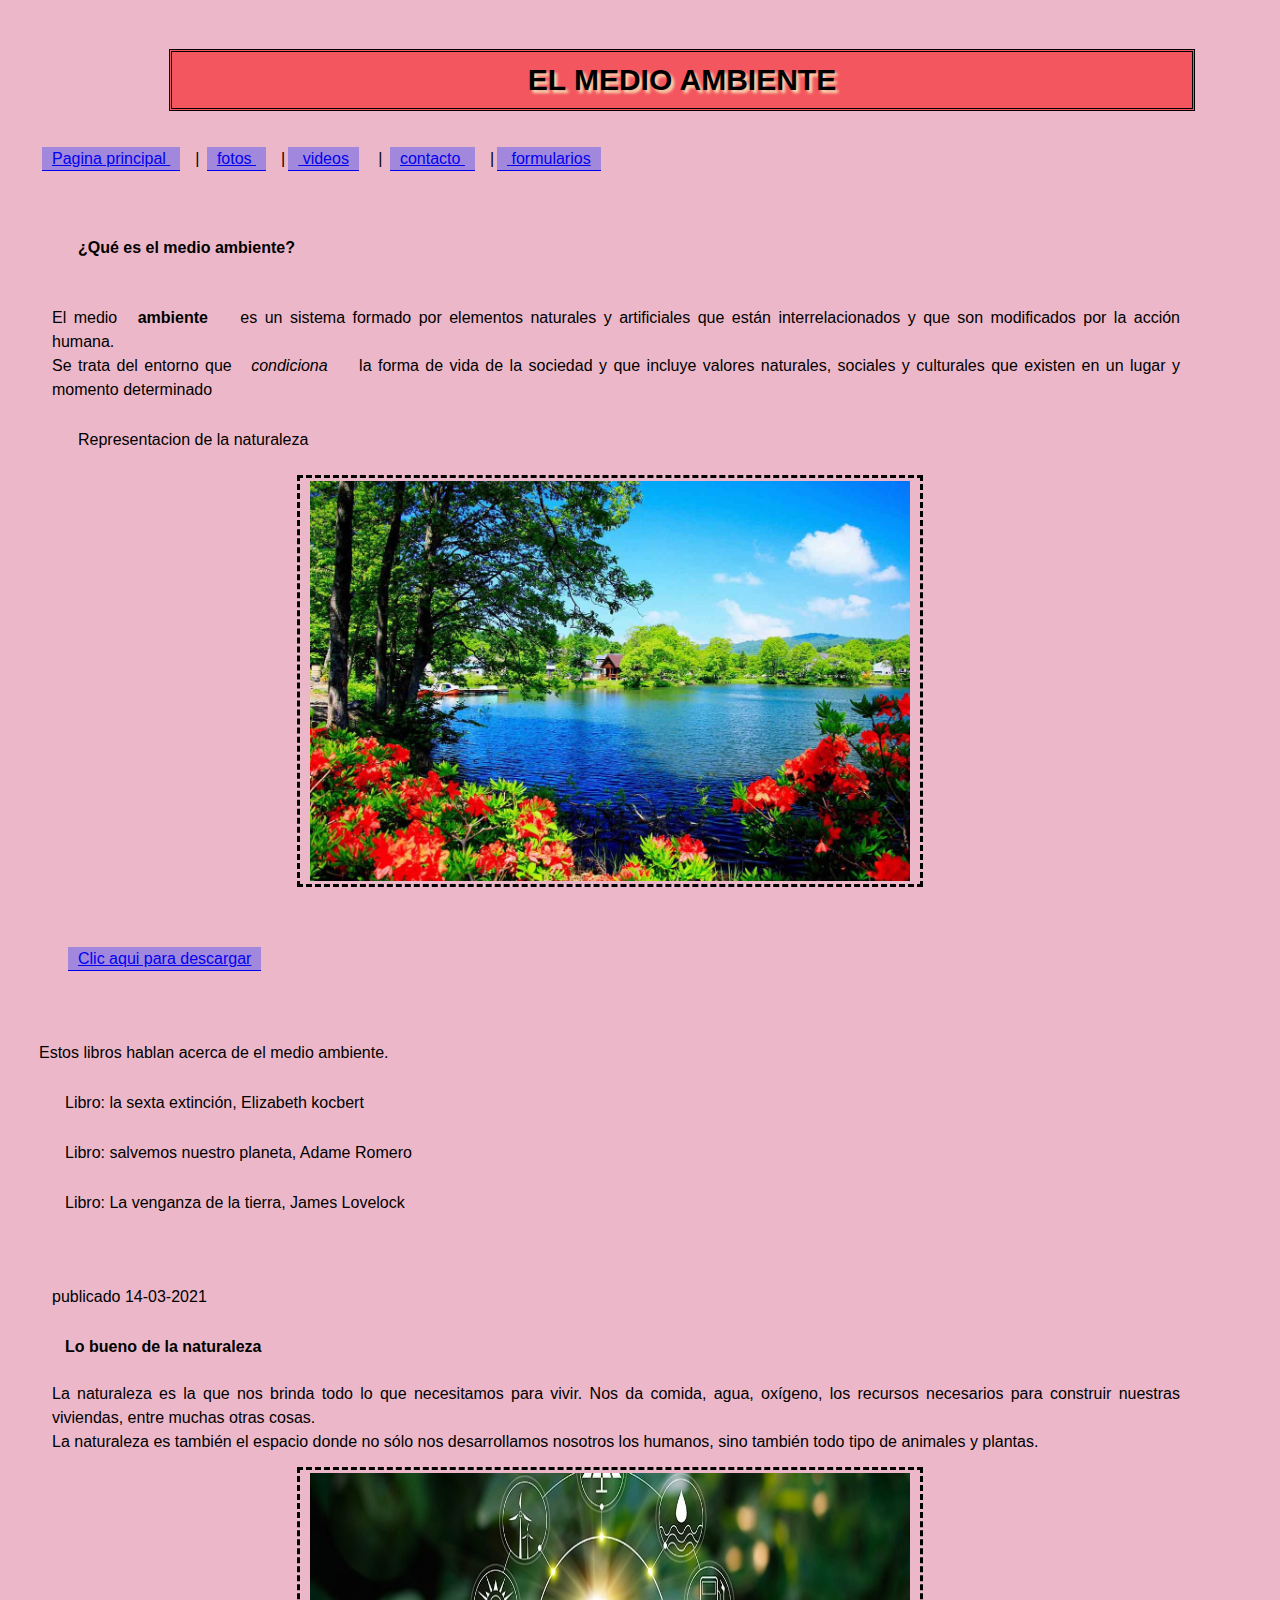
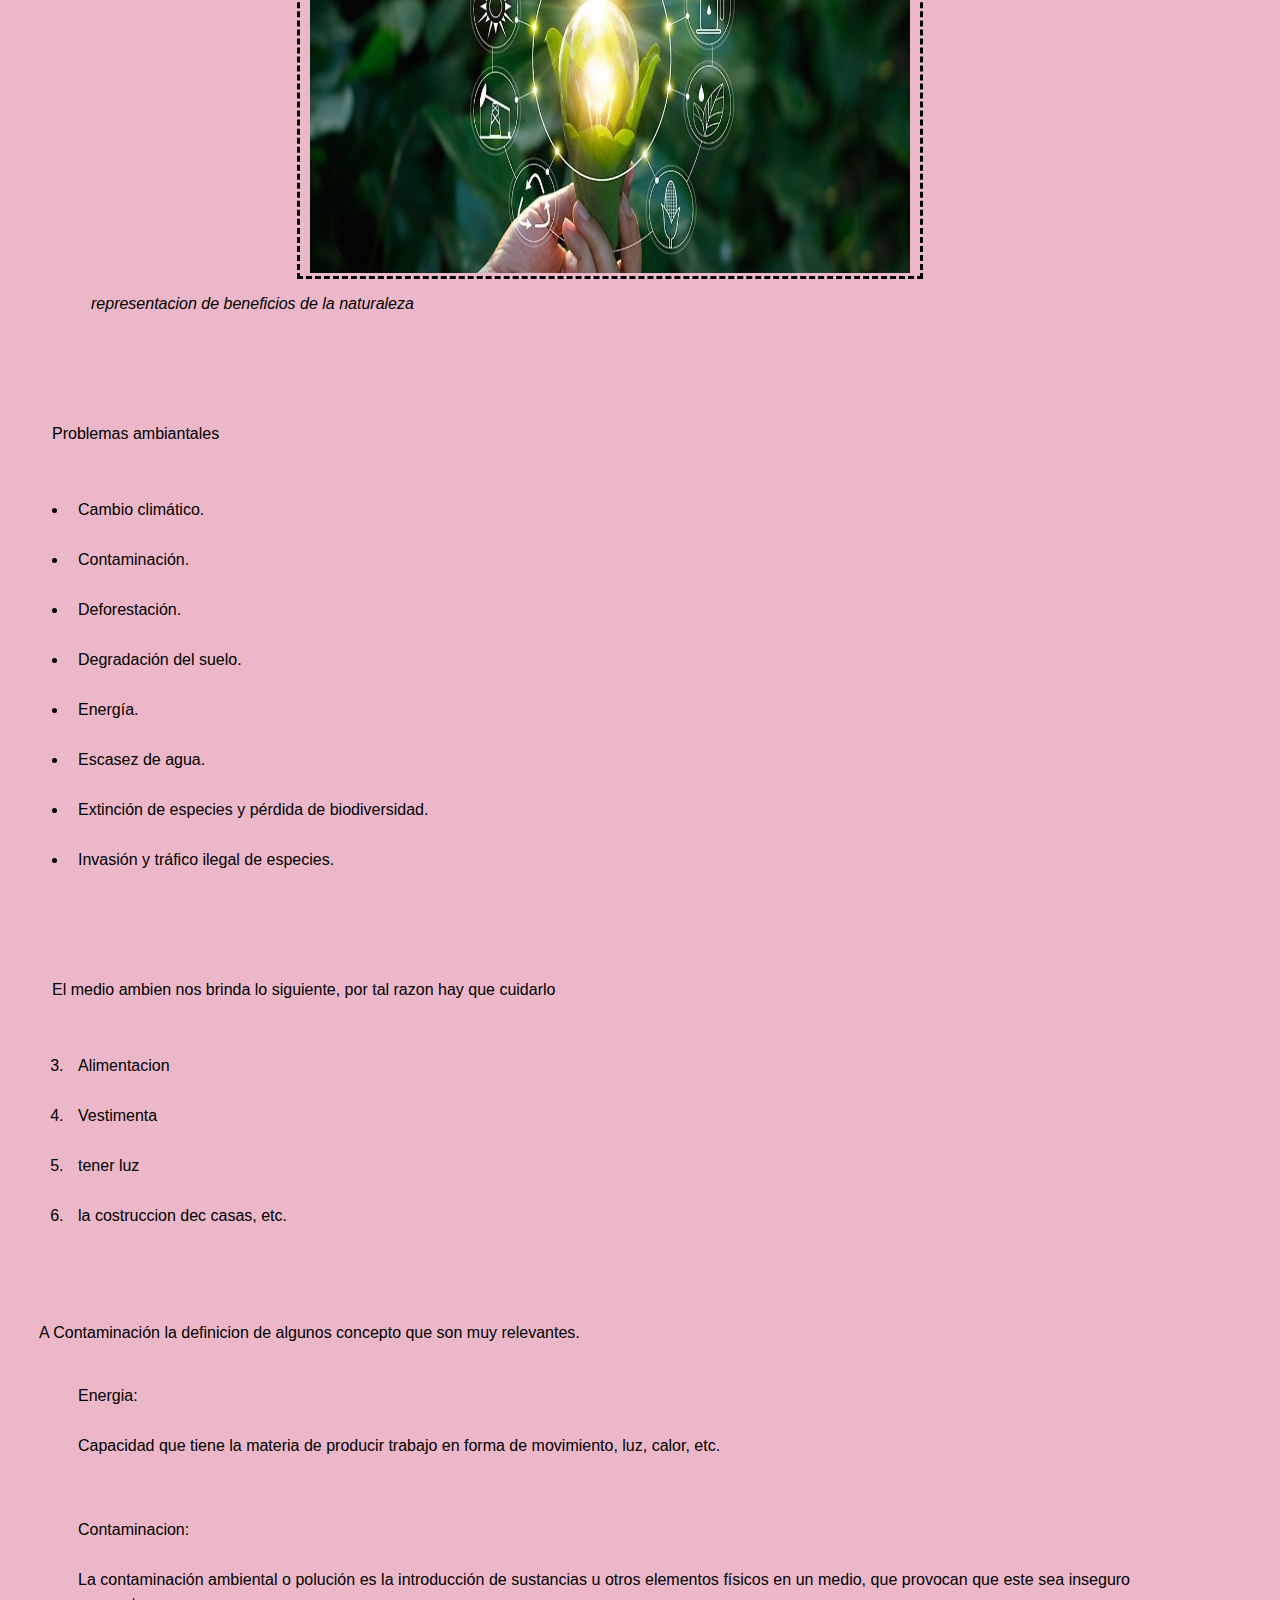
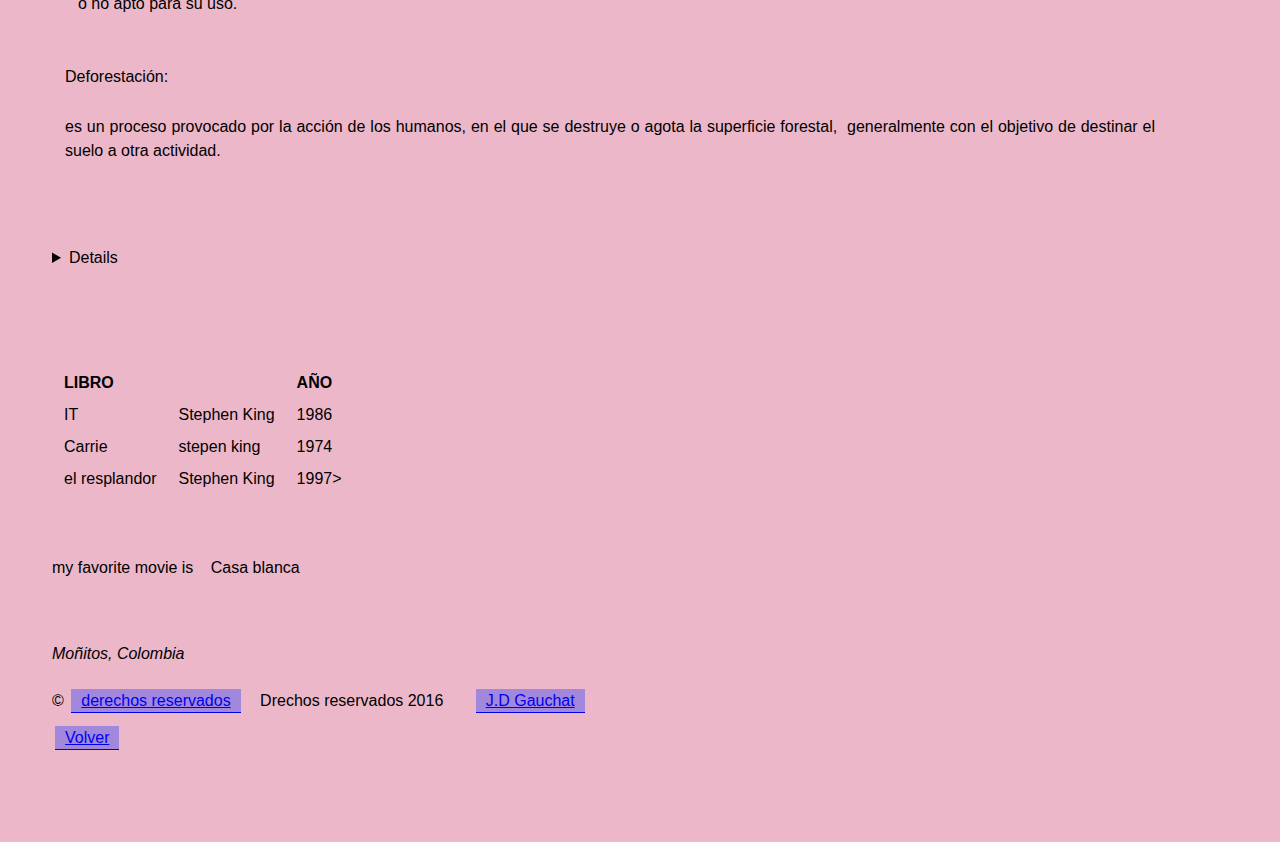
<file: Practicando HTML/index.html>
<!DOCTYPE html>
<html lang="es">
<head>
    <meta charset="UTF-8">
    <meta http-equiv="X-UA-Compatible" content="IE=edge">
    <meta name="author" content="Dor Maria Luna G">
    <meta name="description" content="Este es un documeto HTML5">
    <meta name="viewport" content="width=device-width, initial-scale=1.0">
    <link rel="icon" href="imagenes/arbol.jpg" type="image/png" sizes="25x25">

    <link rel="stylesheet" href="estilo.CSS">
    <title>Medio ambiente</title>
</head>
<body>
    <header id="titulo">
        <h1>EL MEDIO AMBIENTE</h1>
    </header>
<nav>
    <a href="index.html"> Pagina principal </a> | <a href="fotos.html"> fotos  </a> |<a href="videos.html"> videos</a>  | <a href="contacto.html"> contacto </a>|<a href="formularios.html"> formularios</a>
</nav>
<main>
    <section id="description">
        <article>
            <h3>¿Qué es el medio ambiente?</h3>
        </article>
        El medio <strong>ambiente</strong> es un sistema formado por elementos naturales y artificiales que están interrelacionados
        y que son modificados por la acción humana. <br>
        Se trata del entorno que <i>condiciona</i> la forma de vida de la sociedad 
        y que incluye valores naturales, sociales y culturales que existen en un lugar y momento determinado

        <br>
        <article>
            <p>Representacion de la naturaleza</p>
            <img src="imagenes/naturaleza.jpg" width="600" height="400" >
        </article>
        
        <br>
        <article>
            <a href="http://www.formasterminds.com/content/miarchivo.pdf" download="http://ww.formasterminds.com/control.php" > Clic aqui para descargar</a>
        </article>
    </section>
    <br />          
    Estos libros hablan acerca de el medio ambiente.               
    <section id="recomendaciones">
       <div class="libro"> Libro: la sexta extinción, Elizabeth kocbert</div>
       <div class="libro"> Libro: salvemos nuestro planeta, Adame Romero</div>
       <div class="libro"> Libro: La venganza de la tierra, James Lovelock</div>
    </section>
       <br>
       <time datetime="2021-10-12" pubdate>publicado 14-03-2021</time>
       
       <article>
       <h4>Lo bueno de la naturaleza</h4>
       
       La naturaleza es la que nos brinda todo lo que necesitamos para vivir. Nos da comida, agua, oxígeno, los recursos necesarios para construir nuestras viviendas, entre muchas otras cosas. 
       <br>
     La naturaleza es también el espacio donde no sólo nos desarrollamos nosotros los humanos, sino también todo tipo de animales y plantas.
       <figure>
           <img src="imagenes/beneficios.jpg" width="600" height="400" alt="representacion de beneficoos de la naturaleza">
        <figcaption> <i>representacion de beneficios de la naturaleza</i></figcaption>
     </figure>
    </article>

    <br>
    <P>Problemas ambiantales</P>
    <aside>
        <ul>
            <li>Cambio climático.</li>
            <li>Contaminación.</li>
            <li>Deforestación.</li>
            <li>Degradación del suelo.</li>
            <li>Energía.</li>
            <li>Escasez de agua.</li>
            <li>Extinción de especies y pérdida de biodiversidad.</li>
            <li>Invasión y tráfico ilegal de especies.</li>
        </ul>
    </aside>
    <br>
    <p>El medio ambien nos brinda lo siguiente, por tal razon hay que cuidarlo</p>
    <aside>
    <ol type="1" start="3">
        <li>Alimentacion</li>
        <li>Vestimenta</li>
        <li>tener luz</li>
        <li>la costruccion dec casas, etc.</li>
    </ol>
    </aside>
<br>

A Contaminación la definicion de algunos concepto que son muy relevantes.
<section>
<dl>
<dt>Energia:</dt>
<dd>Capacidad que tiene la materia de producir trabajo en forma de movimiento, luz, calor, etc.</dd>
<br>
<dt>Contaminacion:</dt>
<dd>La contaminación ambiental o polución es la introducción de sustancias u otros elementos físicos en un medio, que provocan que este sea inseguro o no apto para su uso.</dd>
</dl>
<dt>Deforestación:</dt>
<dd> es un proceso provocado por la acción de los humanos, en el que se destruye o agota la superficie forestal, ​​​ generalmente con el objetivo de destinar el suelo a otra actividad.</dd>
</section>
<br>
<details>
<aside>
    <summary>elementos</summary>
<blockquote>it</blockquote>
<blockquote>carrye</blockquote>
<blockquote>mistery</blockquote>
</aside>
</details>
</main>
<br>

<article>
<table>
    <tr>
        <th colspan="2">LIBRO</th>
        <th>AÑO</th>
    </tr>
    <tr>
        <td>IT</td>
        <td>Stephen King</td>
        <td>1986</td>
    </tr>
    <tr>
        <td>Carrie</td>
        <td>stepen king</td>
        <td>1974</td>
    </tr>
    <tr>
        <td>el resplandor</td>
        <td>Stephen King</td>
        <td>1997></td>
    </tr>
</table>
<br>
<p>my favorite movie is <span contenteditable>Casa blanca </span></p>



</article>



<footer> 
    <address>Moñitos, Colombia</address>
    <small> &copy; <a href="httm://www.jdgauchat.com" target="_blank" > derechos reservados</a> Drechos reservados 2016</small>
<a href="mailto:ingo@jdgauchat.com"> J.D Gauchat</a>

    <p> <a href="#titulo">Volver</a></p>
</footer>

</body>
</html>
</file>
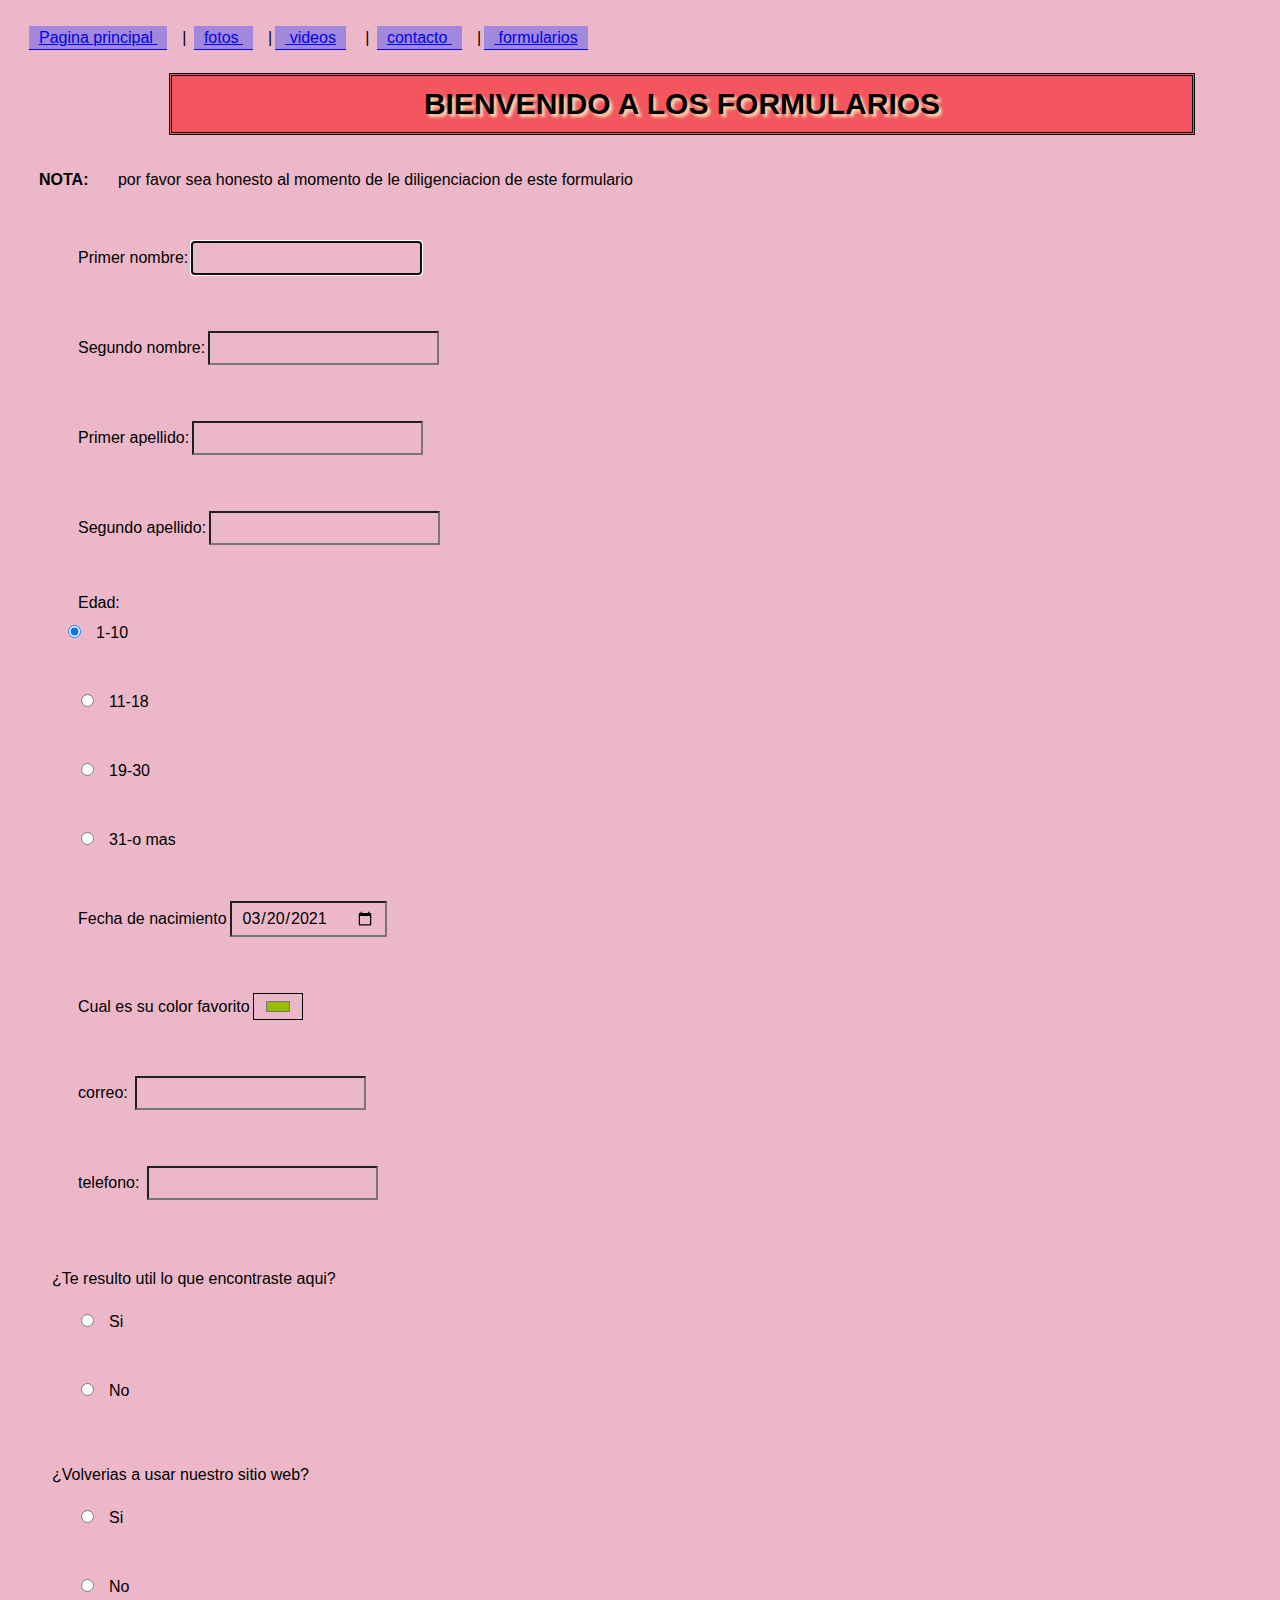
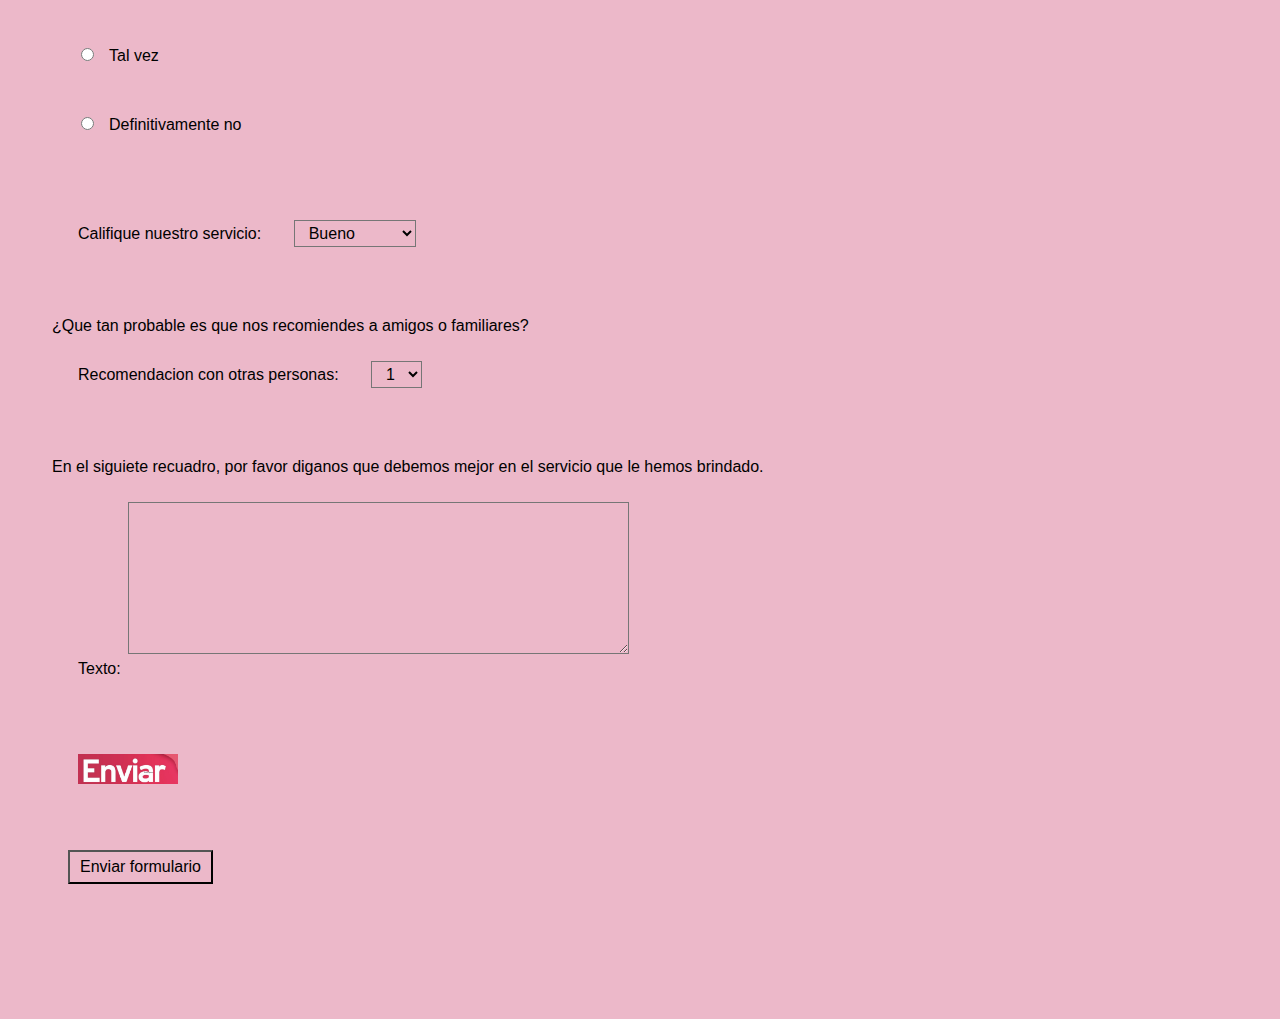
<file: Practicando HTML/formularios.html>
<!DOCTYPE html>
<html lang="es">
<head>
    <meta charset="UTF-8">
    <meta http-equiv="X-UA-Compatible" content="IE=edge">
    <meta name="viewport" content="width=device-width, initial-scale=1.0">
    <link rel="icon" href="imagenes/formu.png" type="image/png" sizes="25x25">
    <title>Formularios</title>
    
<link rel="stylesheet" href="estilo.CSS">
</head>
<body>
    
    <a href="index.html"> Pagina principal </a> | <a href="fotos.html"> fotos  </a> |<a href="videos.html"> videos</a>  | <a href="contacto.html"> contacto </a>|<a href="formularios.html"> formularios</a>
<header> <h1>BIENVENIDO A LOS FORMULARIOS</h1></header>
<b>NOTA:</b> por favor sea honesto al momento de le diligenciacion de este formulario

<section>

<form name="formulario" method="POST" action="procesar.php"> 
<p>
    <label for="primer nombre"> Primer nombre:<input type="text" name="Nombres" id="primer nombre" maxlength="10" autocomplete="off" required autofocus></label>
</p>
<p>
    <label for="segundo nombre">Segundo nombre:<input type="text" name="segundo nombre" id="segundo nombre" maxlength="10"autocomplete="off" ></label>
</p>
<p>
    <label for="primer apellido">Primer apellido:<input type="text" name="primer apellido" id="primer nombre" maxlength="10" required autocomplete="off" ></label>
</p>
<p>
    <label for="segundo apellido">Segundo apellido:<input type="text" name="segundo apellido" id="segundo apellido" maxlength="10" autocomplete="off"></label>
</p>
<p><label for="edad">Edad:<br>
    <input type="radio" name="edad" id="edad" value="1-10" checked>1-10</label></p>
    <p><label><input type="radio" name="edad" id="edad" value="11-18" >11-18</label></p>
    <p> <label><input type="radio" name="edad" id="edad"  value="19-30" >19-30</label></p>
    <p> <label><input type="radio" name="edad" id="edad"  value="31- o mas" >31-o mas</label></p>
    <p><label >Fecha de nacimiento<input type="date" name="fecha" value="2021-03-20"> </label></p>
    <p><label >Cual es su color favorito<input type="color" name="micolor " value="#99BB00"> </label></p>

<p><label >correo: <input type="email" name="correo" required></label></p>
<p><label >telefono: <input type="tel" name="telefono"></label></p>
<br>
¿Te resulto util lo que encontraste aqui?
<p><label><input type="radio" name="rango"  value="Si" >Si</label></p>
<p> <label><input type="radio" name="rango" value="No" >No</label></p>

<br>
¿Volverias a usar nuestro sitio web?
<p><label><input type="radio" name="volverias"  value="Si" >Si</label></p>
<p> <label><input type="radio" name="volverias" value="No" >No</label></p>
<p><label><input type="radio" name="volverias"  value="tal vez" >Tal vez</label></p>
<p> <label><input type="radio" name="volverias" value="Definitivamente no" >Definitivamente no</label></p>
<br>

<p>
    <label for="Listado"> Califique nuestro servicio:</label>
    <select name="Opción" id="Listado">
        <option value="1 "> Bueno</option>
        <option value="2">Muy buena</option>
        <option value="3 ">Excalente</option>
        <option value="4">Regular</option>
        <option value="5">Malo</option>    
</select>
</p>
<br>
¿Que tan probable es que nos recomiendes a amigos o familiares?
<p>
    <label for="Listado"> Recomendacion con otras personas:</label>
    <select name="Opción" id="Listado">
        <option value="1 "> 1</option>
        <option value="2">2</option>
        <option value="3 ">3</option>
        <option value="4">4</option>
        <option value="5">5</option>    
</select>
</p>
<br>
En el siguiete recuadro, por favor diganos que debemos mejor en el servicio que le hemos brindado.
<p><label>Texto:
    <textarea name="texto" cols="50" rows="6"></textarea></label></p>
<br>

<p><input type="image" src="imagenes/enviaro.jpg" width="100"></p>
<p><button type="submit">Enviar formulario</button></p>

</form>

</section>
</body>
</html>
</file>
<file: Practicando HTML/estilo.CSS>
*{ background-color: rgb(0, 255, 13);
}


*{ background-color: rgb(236, 184, 201);
    text-align: justify;
    font-family: Arial, Helvetica, sans-serif;
    font-size: 16px;
    line-height: 1.5;
}
*p{ 
    text-align: justify;
}

*{
    margin-top: 10px;
    margin-left: 3px;
    margin-bottom: 20px;
    margin-right: 15px;

    padding-top: 3px;
    padding-left: 10px;
    padding-bottom: 3px;
    padding-right: 10px;
   
}

a { background-color: rgb(226, 245, 197);

}

a { background-color: rgb(161, 136, 221);
    border-color:burlywood; 
    border-bottom:  1px solid;
}

a:focus { 
    background: cyan;
    border-bottom:  1px solid; 
}

a:visited {    
    color: rgb(247, 4, 4);
}

a:hover {
    background: rgb(226, 92, 193);
    border-bottom:  1px solid; 
}

a:active {
    color: rgb(9, 172, 150);
}

h1 { background-color: rgb(243, 86, 94);
    width: 1000px;
    height: 50px;
    line-height: 50px;
    text-align: center;
    border-style: double;
    margin: 10px 10px 10px 130px;
    font-size: 30px;
    text-shadow: 3px 3px 3px  wheat;
}

img { display: block;
    margin: auto;
     text-align: center;
     border-style: dashed;

}

video { display: block;
    margin: auto;
     text-align: center;
     border-style: double;
</file>
